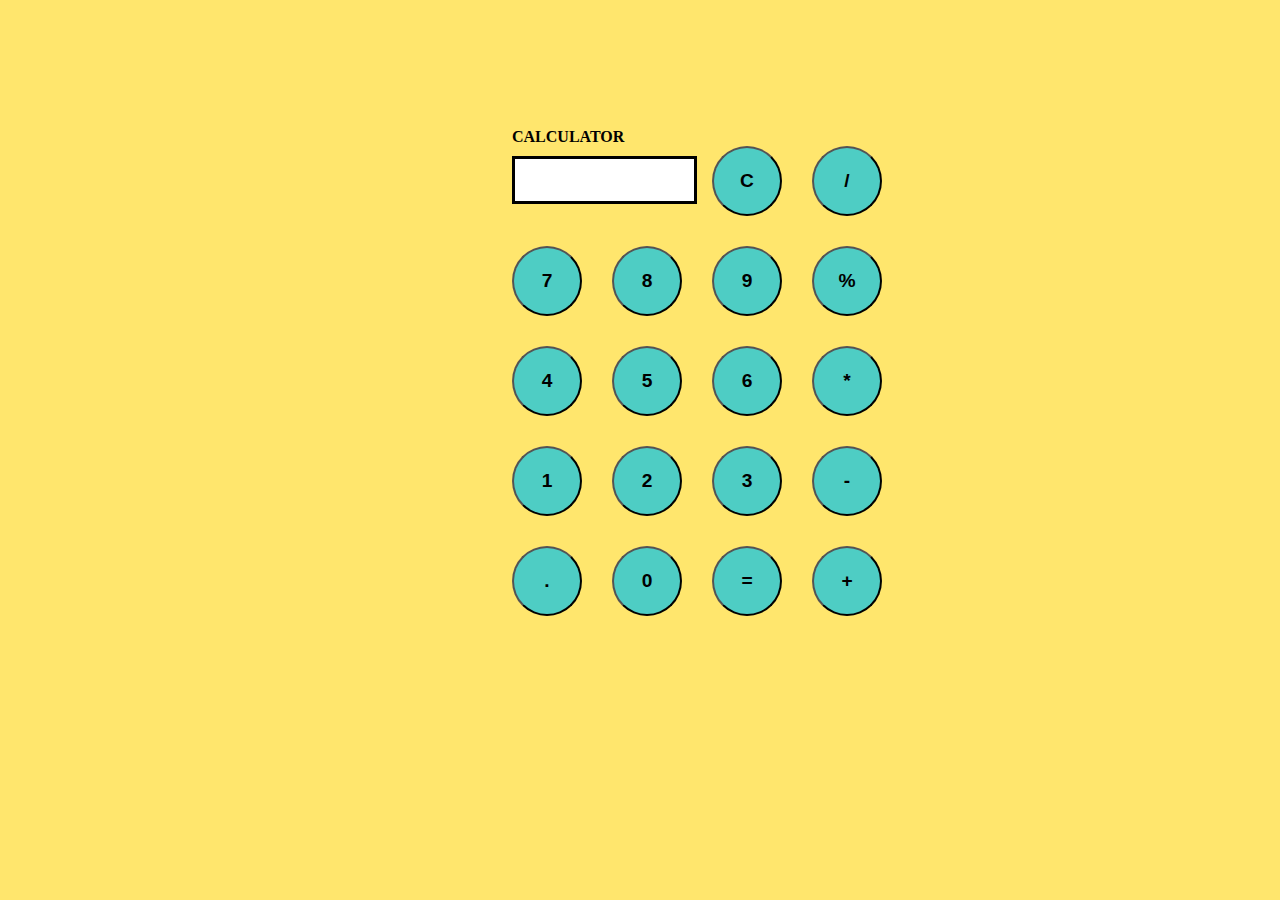
<file: Calculator/index.html>
<!DOCTYPE html>
<html lang="en">
<head>
  <meta charset="UTF-8">
  <meta http-equiv="X-UA-Compatible" content="IE=edge">
  <meta name="viewport" content="width=device-width, initial-scale=1.0">
  <title>Calculator</title>
  <link rel="stylesheet" href="styles.css">
  <script src="script.js" defer></script>
</head>
<body>
  
</body>
</html>
</file>
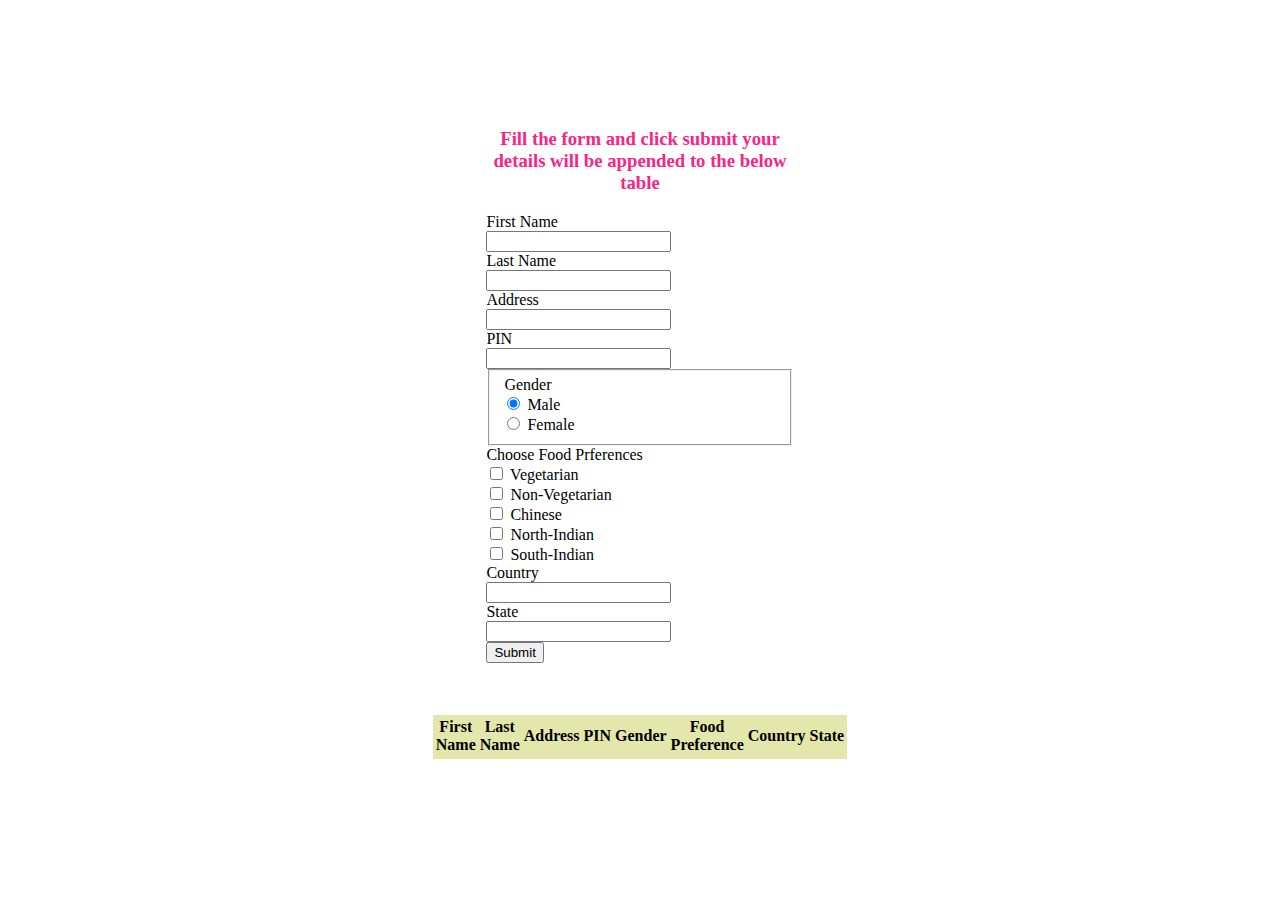
<file: HTML Form/index.html>
<!DOCTYPE html>
<html lang="en">

<head>
    <meta charset="UTF-8">
    <meta http-equiv="X-UA-Compatible" content="IE=edge">
    <meta name="viewport" content="width=device-width, initial-scale=1.0">
    <title>Document</title>
    <link rel="stylesheet" href="styles.css">
    <script src="script.js"></script>
    <link href="https://cdn.jsdelivr.net/npm/bootstrap@5.0.0/dist/css/bootstrap.min.css" rel="stylesheet"
        integrity="sha384-wEmeIV1mKuiNpC+IOBjI7aAzPcEZeedi5yW5f2yOq55WWLwNGmvvx4Um1vskeMj0" crossorigin="anonymous">
</head>

<body>
    <form id="form">
        <h3><strong>Fill the form and click submit your details will be appended to the below table</strong></h3>
        <div class="form-group row">
            <label for="firstname" class="col-sm-2 col-form-label">First Name</label>
            <div class="col-sm-10">
                <input type="text" class="form-control" id="firstname" required>
            </div>
        </div>
        <div class="form-group row">
            <label for="lastname" class="col-sm-2 col-form-label">Last Name</label>
            <div class="col-sm-10">
                <input type="text" class="form-control" id="lastname" required>
            </div>
        </div>
        <div class="form-group row">
            <label for="address" class="col-sm-2 col-form-label">Address</label>
            <div class="col-sm-10">
                <input type="text" class="form-control" id="address" required>
            </div>
        </div>
        <div class="form-group row">
            <label for="pin" class="col-sm-2 col-form-label">PIN</label>
            <div class="col-sm-10">
                <input type="text" class="form-control" id="pin" required>
            </div>
        </div>

        <!-- for radio buttons -->
        <fieldset class="form-group">
            <div class="row">
                <legend class="col-form-label col-sm-2 pt-0">Gender</legend>
                <div class="col-sm-10">
                    <div class="form-check">
                        <input class="form-check-input" type="radio" name="gridRadios" id="input" value="male" checked>
                        <label class="form-check-label" for="input">Male</label>
                    </div>
                    <div class="form-check">
                        <input class="form-check-input" type="radio" name="gridRadios" id="input" value="female">
                        <label class="form-check-label" for="input">Female</label>
                    </div>
                </div>
            </div>
        </fieldset>

        <!-- for checkbox -->
        <div class="form-group row">
            <div class="col-sm-2">Choose Food Prferences</div>
            <div class="col-sm-2">
                <div class="form-check">
                    <input class="form-check-input" type="checkbox" id="food" value="Vegetarian">
                    <label class="form-check-label" for="food">Vegetarian</label>
                </div>
            </div>
            <div class="col-sm-2">
                <div class="form-check">
                    <input class="form-check-input" type="checkbox" id="food" value="Non-Vegetarian">
                    <label class="form-check-label" for="food">Non-Vegetarian</label>
                </div>
            </div>
            <div class="col-sm-2">
                <div class="form-check">
                    <input class="form-check-input" type="checkbox" id="food" value="Chinese">
                    <label class="form-check-label" for="food">Chinese</label>
                </div>
            </div>
            <div class="col-sm-2">
                <div class="form-check">
                    <input class="form-check-input" type="checkbox" id="food" value="North-Indian">
                    <label class="form-check-label" for="food">North-Indian</label>
                </div>
            </div>
            <div class="col-sm-2">
                <div class="form-check">
                    <input class="form-check-input" type="checkbox" id="food" value="South-Indian">
                    <label class="form-check-label" for="food">South-Indian</label>
                </div>
            </div>
        </div>

        <!-- for country -->
        <div class="form-group row">
            <label for="country" class="col-sm-2 col-form-label">Country</label>
            <div class="col-sm-10">
                <input type="text" class="form-control" id="country" required>
            </div>
        </div>

        <!-- for state -->
        <div class="form-group row">
            <label for="state" class="col-sm-2 col-form-label">State</label>
            <div class="col-sm-10">
                <input type="text" class="form-control" id="state" required>
            </div>
        </div>

        <!-- for submit button -->
        <div>
            <button type="button" class="btn btn-success" onclick="return append()">Submit</button>
        </div>
    </form>

    <table class="table table-striped table-bordered">
        <thead>
            <tr>
                <th scope="col">First Name</th>
                <th scope="col">Last Name</th>
                <th scope="col">Address</th>
                <th scope="col">PIN</th>
                <th scope="col">Gender</th>
                <th scope="col">Food Preference</th>
                <th scope="col">Country</th>
                <th scope="col">State</th>
            </tr>
        </thead>
        <tbody>
            <tr>
        </tbody>
    </table>
</body>

</html>
</file>
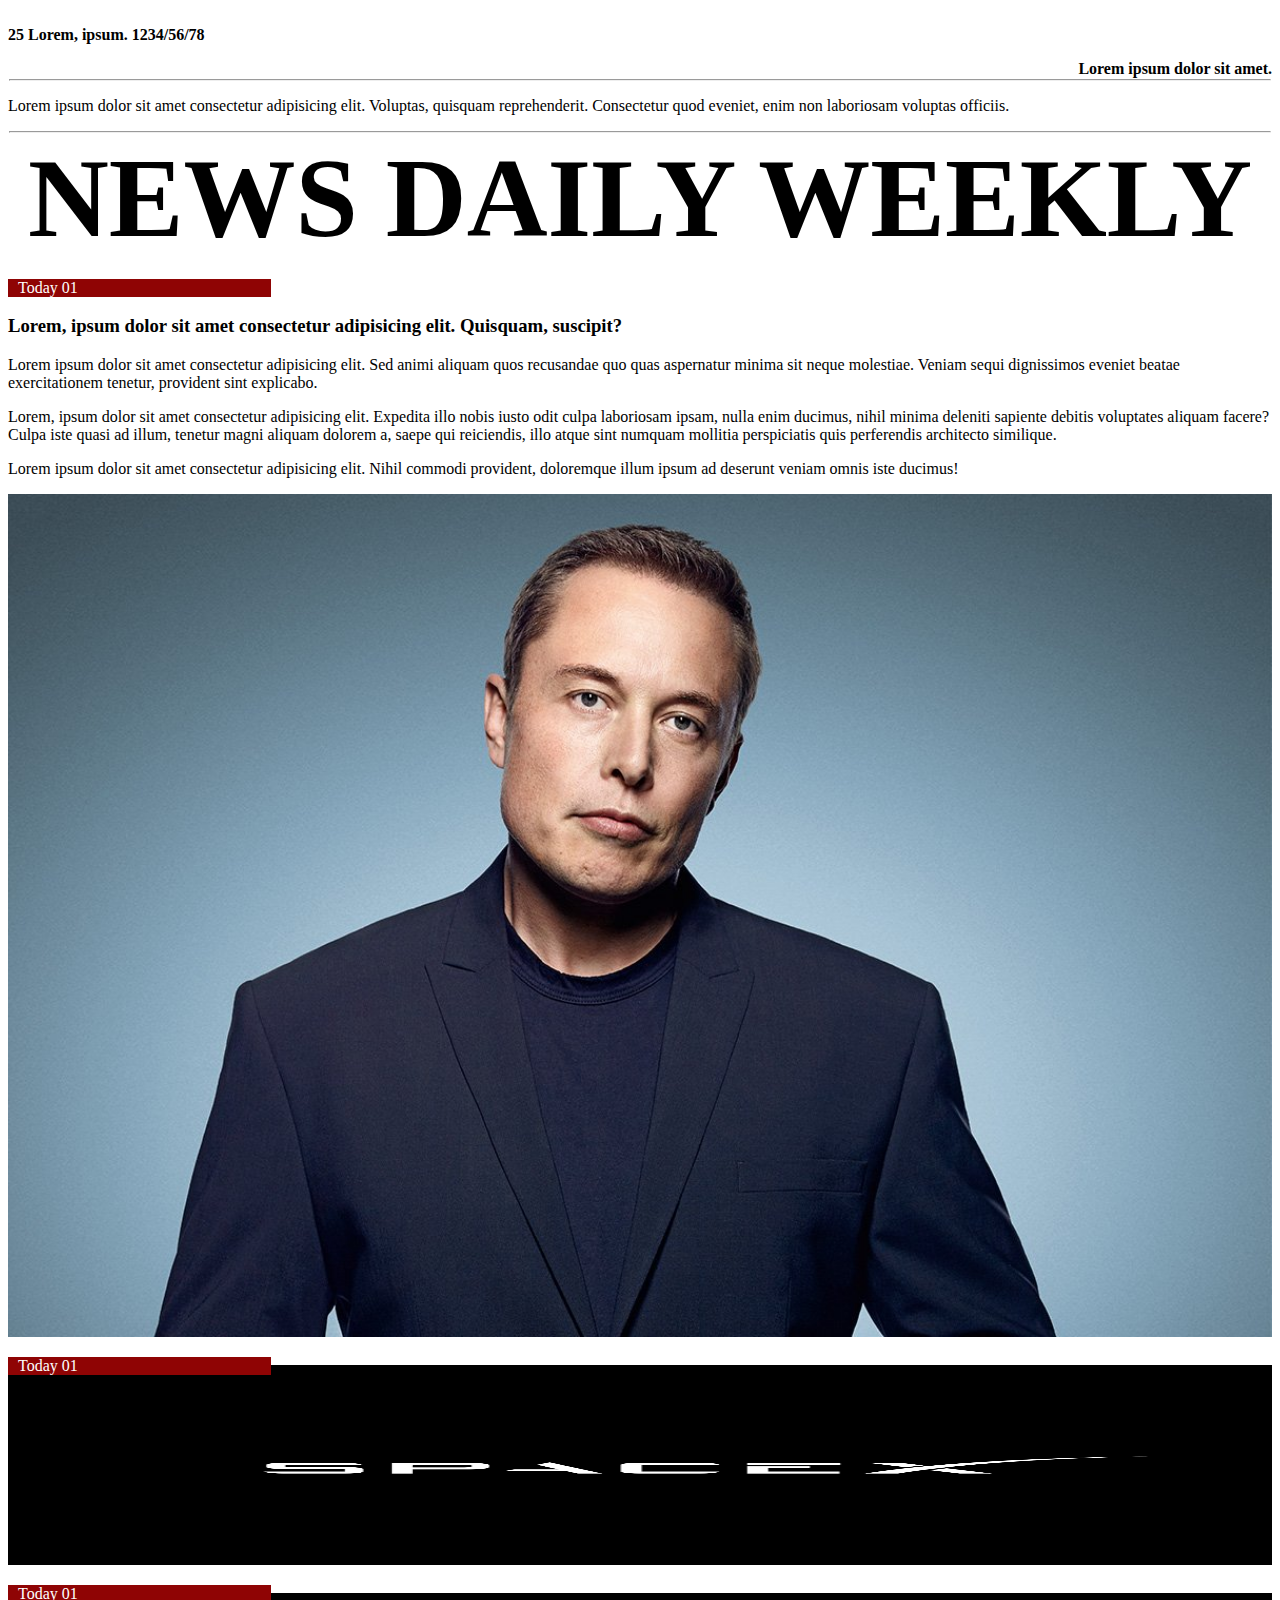
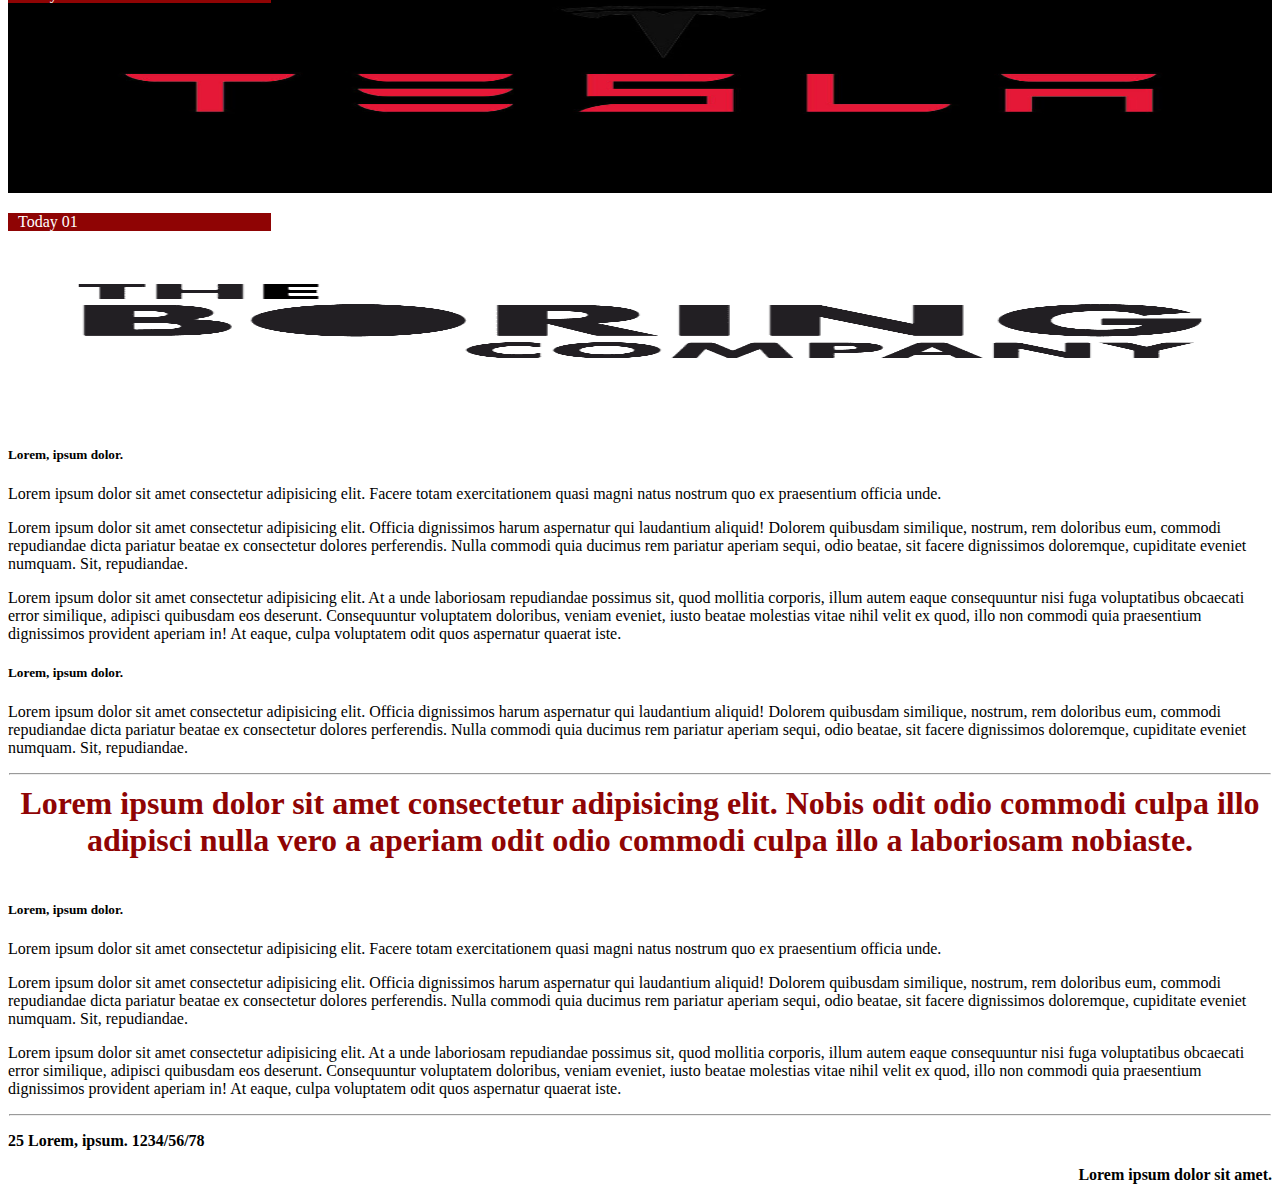
<file: newspaper/index.html>
<!DOCTYPE html>
<html lang="en">
  <head>
    <meta charset="UTF-8" />
    <meta http-equiv="X-UA-Compatible" content="IE=edge" />
    <meta name="viewport" content="width=device-width, initial-scale=1.0" />
    <title>Document</title>
    <link
      href="https://cdn.jsdelivr.net/npm/bootstrap@5.0.0-beta3/dist/css/bootstrap.min.css"
      rel="stylesheet"
      integrity="sha384-eOJMYsd53ii+scO/bJGFsiCZc+5NDVN2yr8+0RDqr0Ql0h+rP48ckxlpbzKgwra6"
      crossorigin="anonymous"
    />
    <link rel="stylesheet" href="styles.css" />
  </head>
  <body>
    <div class="container">
      <div class="row">
        <div class="col-sm">
          <p class="lorem">25 Lorem, ipsum. 1234/56/78</p>
        </div>
        <div class="col-sm">
          <p class="end">Lorem ipsum dolor sit amet.</p>
        </div>
      </div>
    </div>

    <div class="container">
      <div class="class">
        <div class="col-sm">
          <hr />
          <p class="text">
            Lorem ipsum dolor sit amet consectetur adipisicing elit. Voluptas,
            quisquam reprehenderit. Consectetur quod eveniet, enim non
            laboriosam voluptas officiis.
          </p>
          <hr />
        </div>
      </div>
    </div>

    <div class="container">
      <div class="row">
        <div class="col-sm">
          <header class="heading">NEWS DAILY WEEKLY</header>
        </div>
      </div>
    </div>

    <div class="container">
      <div class="row">
        <div class="col-sm-4">
          <p class="today">Today 01</p>
          <h3>
            Lorem, ipsum dolor sit amet consectetur adipisicing elit. Quisquam,
            suscipit?
          </h3>
          <p>
            Lorem ipsum dolor sit amet consectetur adipisicing elit. Sed animi
            aliquam quos recusandae quo quas aspernatur minima sit neque
            molestiae. Veniam sequi dignissimos eveniet beatae exercitationem
            tenetur, provident sint explicabo.
          </p>
          <p>
            Lorem, ipsum dolor sit amet consectetur adipisicing elit. Expedita
            illo nobis iusto odit culpa laboriosam ipsam, nulla enim ducimus,
            nihil minima deleniti sapiente debitis voluptates aliquam facere?
            Culpa iste quasi ad illum, tenetur magni aliquam dolorem a, saepe
            qui reiciendis, illo atque sint numquam mollitia perspiciatis quis
            perferendis architecto similique.
          </p>
          <p>
            Lorem ipsum dolor sit amet consectetur adipisicing elit. Nihil
            commodi provident, doloremque illum ipsum ad deserunt veniam omnis
            iste ducimus!
          </p>
        </div>
        <div class="col-sm">
          <img
            src="images/elon-musk.jpg"
            alt="musk"
            height="95%"
            width="100%"
          />
        </div>
      </div>
    </div>

    <div class="container">
      <div class="row">
        <div class="col-sm">
          <p class="today images">Today 01</p>
          <img
            class="spacex"
            src="images/share.jpg"
            alt="spacex"
            height="200px"
            width="100%"
          />
        </div>
        <div class="col-sm">
          <p class="today images">Today 01</p>
          <img
            src="images/tesla-logo-font-download-1200x675.jpg"
            alt="tesla"
            height="200px"
            width="100%"
          />
        </div>
        <div class="col-sm">
          <p class="today images">Today 01</p>
          <img src="images/boring.png" alt="boring" height="200px" width="100%" />
        </div>
      </div>
    </div>

    <div class="container">
      <div class="row">
        <div class="col-sm">
          <h5 class="sub-heading">Lorem, ipsum dolor.</h5>
          <p>
            Lorem ipsum dolor sit amet consectetur adipisicing elit. Facere
            totam exercitationem quasi magni natus nostrum quo ex praesentium
            officia unde.
          </p>
          <p>
            Lorem ipsum dolor sit amet consectetur adipisicing elit. Officia
            dignissimos harum aspernatur qui laudantium aliquid! Dolorem
            quibusdam similique, nostrum, rem doloribus eum, commodi repudiandae
            dicta pariatur beatae ex consectetur dolores perferendis. Nulla
            commodi quia ducimus rem pariatur aperiam sequi, odio beatae, sit
            facere dignissimos doloremque, cupiditate eveniet numquam. Sit,
            repudiandae.
          </p>
          <p>
            Lorem ipsum dolor sit amet consectetur adipisicing elit. At a unde
            laboriosam repudiandae possimus sit, quod mollitia corporis, illum
            autem eaque consequuntur nisi fuga voluptatibus obcaecati error
            similique, adipisci quibusdam eos deserunt. Consequuntur voluptatem
            doloribus, veniam eveniet, iusto beatae molestias vitae nihil velit
            ex quod, illo non commodi quia praesentium dignissimos provident
            aperiam in! At eaque, culpa voluptatem odit quos aspernatur quaerat
            iste.
          </p>
        </div>
        <div class="col-sm">
          <h5 class="sub-heading">Lorem, ipsum dolor.</h5>
          <p>
            Lorem ipsum dolor sit amet consectetur adipisicing elit. Officia
            dignissimos harum aspernatur qui laudantium aliquid! Dolorem
            quibusdam similique, nostrum, rem doloribus eum, commodi repudiandae
            dicta pariatur beatae ex consectetur dolores perferendis. Nulla
            commodi quia ducimus rem pariatur aperiam sequi, odio beatae, sit
            facere dignissimos doloremque, cupiditate eveniet numquam. Sit,
            repudiandae.
          </p>
          <hr />
          <h4 class="center">
            Lorem ipsum dolor sit amet consectetur adipisicing elit. Nobis odit
            odio commodi culpa illo adipisci nulla vero a aperiam odit
            odio commodi culpa illo a laboriosam nobiaste.
          </h4>
        </div>
        <div class="col-sm">
          <h5 class="sub-heading">Lorem, ipsum dolor.</h5>
          <p>
            Lorem ipsum dolor sit amet consectetur adipisicing elit. Facere
            totam exercitationem quasi magni natus nostrum quo ex praesentium
            officia unde.
          </p>
          <p>
            Lorem ipsum dolor sit amet consectetur adipisicing elit. Officia
            dignissimos harum aspernatur qui laudantium aliquid! Dolorem
            quibusdam similique, nostrum, rem doloribus eum, commodi repudiandae
            dicta pariatur beatae ex consectetur dolores perferendis. Nulla
            commodi quia ducimus rem pariatur aperiam sequi, odio beatae, sit
            facere dignissimos doloremque, cupiditate eveniet numquam. Sit,
            repudiandae.
          </p>
          <p>
            Lorem ipsum dolor sit amet consectetur adipisicing elit. At a unde
            laboriosam repudiandae possimus sit, quod mollitia corporis, illum
            autem eaque consequuntur nisi fuga voluptatibus obcaecati error
            similique, adipisci quibusdam eos deserunt. Consequuntur voluptatem
            doloribus, veniam eveniet, iusto beatae molestias vitae nihil velit
            ex quod, illo non commodi quia praesentium dignissimos provident
            aperiam in! At eaque, culpa voluptatem odit quos aspernatur quaerat
            iste.
          </p>
        </div>
      </div>
      <hr />
    </div>

    <div class="container">
      <div class="row">
        <div class="col-sm">
          <p class="lorem">25 Lorem, ipsum. 1234/56/78</p>
        </div>
        <div class="col-sm">
          <p class="end">Lorem ipsum dolor sit amet.</p>
        </div>
      </div>
    </div>
  </body>
</html>
</file>
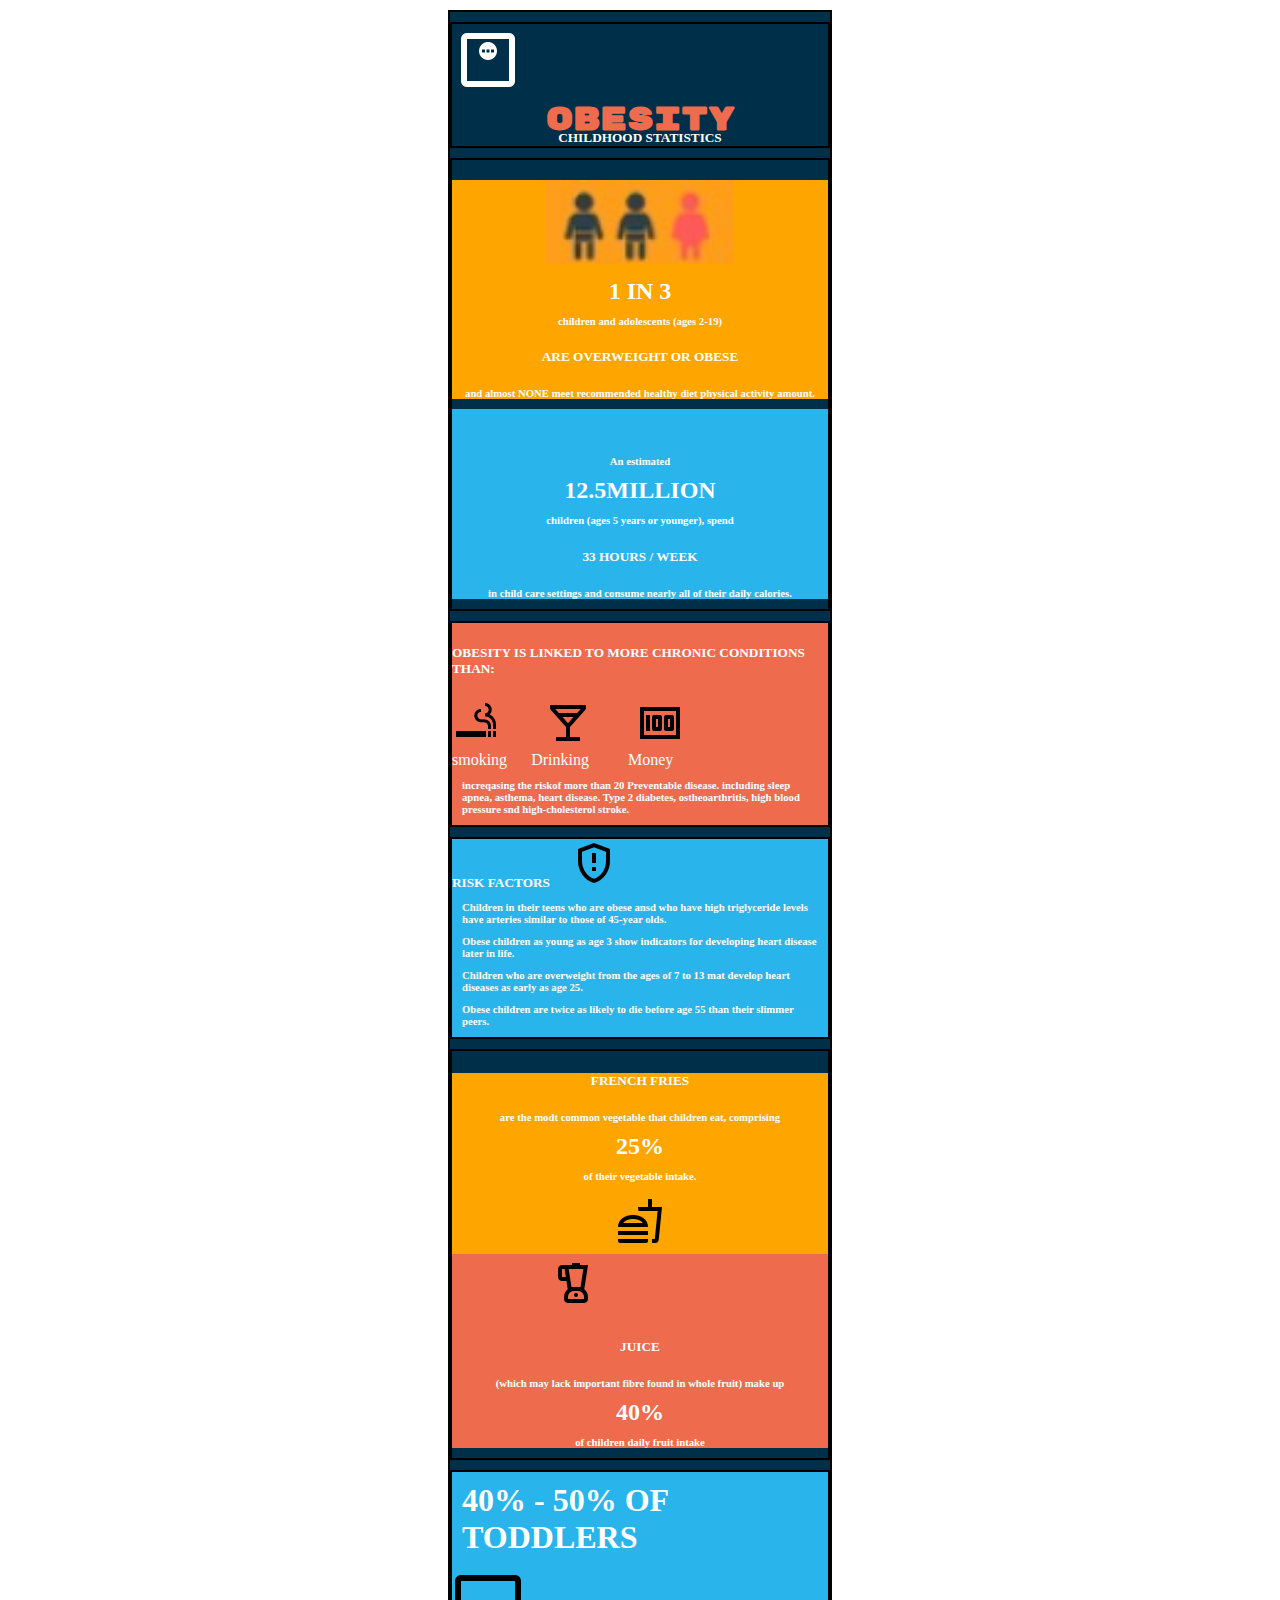
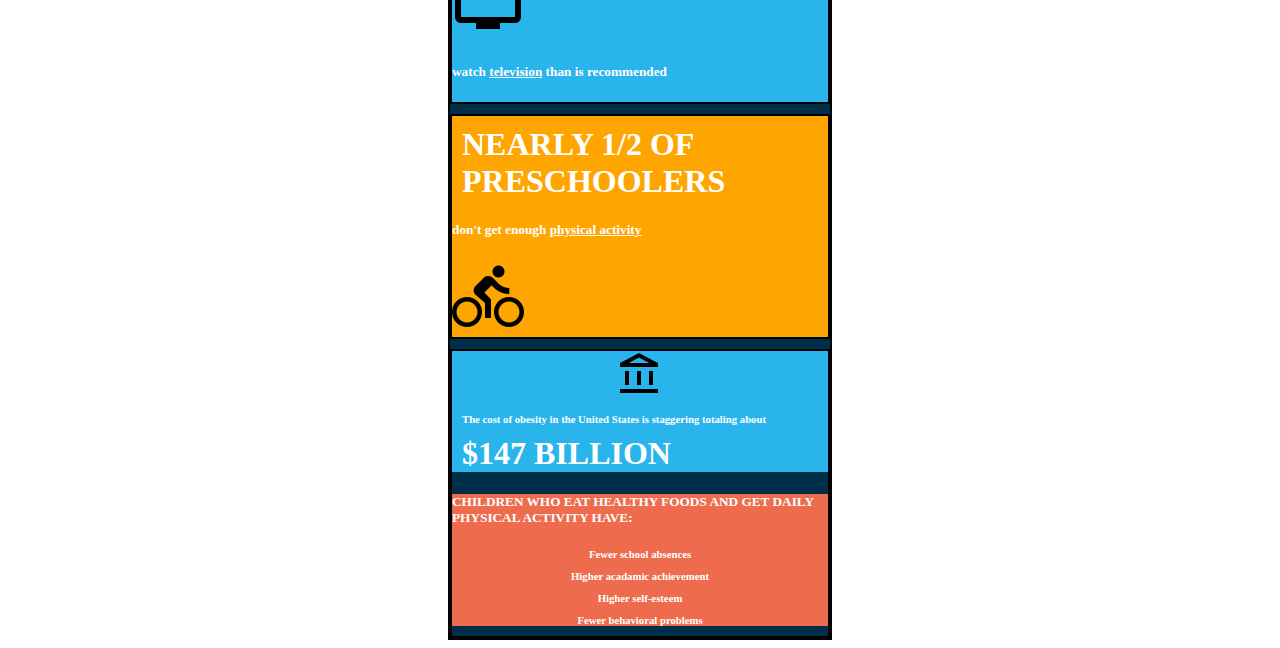
<file: obesity banner/index.html>
<!DOCTYPE html>
<html lang="en">

<head>
  <meta charset="UTF-8" />
  <meta http-equiv="X-UA-Compatible" content="IE=edge" />
  <meta name="viewport" content="width=device-width, initial-scale=1.0" />
  <title>Obesity Bannner</title>
  <link href="https://cdn.jsdelivr.net/npm/bootstrap@5.0.0/dist/css/bootstrap.min.css" rel="stylesheet"
    integrity="sha384-wEmeIV1mKuiNpC+IOBjI7aAzPcEZeedi5yW5f2yOq55WWLwNGmvvx4Um1vskeMj0" crossorigin="anonymous" />
  <link rel="stylesheet" href="styles.css">
  <link rel="preconnect" href="https://fonts.gstatic.com">
  <link href="https://fonts.googleapis.com/css2?family=Rubik+Mono+One&display=swap" rel="stylesheet">

</head>

<body>
  <!-- divided whole into a column  -->
  <div class="container outer" style="background-color:#003049;">
    <div class="row">
      <div class="col">
        <div class="container">
          <div class="row">
            <div class="col-sm-1">
              <img class="imageobese" src="images/outline_monitor_weight_white_36dp.png" alt="obesity" >
            </div>
            <dic class="col">
              <h1 class="innerheader headerone" style="text-align: center;">OBESITY</h1>
              <h5 class="innerheader headertwo" style="text-align: center;">CHILDHOOD STATISTICS</h5>
            </dic>
          </div>
        </div>

        <!-- for the first row -->
        <div class="container">
          <div class="row">
            <div class="col" style="background-color:orange ;">
              <!-- image sof child -->
              <div class="image-container">
                <img class="image" src="images/Screenshot (62).png" alt="children" height="10%" width="50%">
              </div>
              <!-- text -->
              <h2 class="innerheader" style="text-align: center;">1 IN 3</h2>
              <h6 style="text-align: center;">children and adolescents (ages 2-19)</h6>
              <h5 class="innerheader" style="text-align: center;">ARE OVERWEIGHT OR OBESE</h5>
              <h6 style="text-align: center;">and almost NONE meet recommended healthy diet physical activity amount.
              </h6>
            </div>
            <div class="col" style="background-color: rgb(41, 180, 235);">
              <div class="empty">&nbsp;</div>
              <div class="empty">&nbsp;</div>
              <h6 style="text-align: center;">An estimated</h6>
              <h2 class="innerheader" style="text-align: center;">12.5MILLION</h2>
              <h6 style="text-align: center;">children (ages 5 years or younger), spend</h6>
              <h5 class="innerheader" style="text-align: center;">33 HOURS / WEEK</h5>
              <h6 style="text-align: center;">in child care settings and consume nearly all of their daily calories.
              </h6>
            </div>
          </div>
        </div>
        <!-- for second row -->
        <!-- inner row divided into two columns -->
        <div class="container" style="background-color: #ee6c4d">
          <div class="row">
            <div class="col">
              <h5 class="innerheader">OBESITY IS LINKED TO MORE CHRONIC CONDITIONS THAN:</h5>
            </div>
            <div class="col">
              <div>
                <img src="images/outline_smoking_rooms_black_24dp.png" alt="smoking" id="smoking"
                  style="margin-right: 40px;">
                <img src="images/outline_local_bar_black_24dp.png" alt="drinking" id="drinking"
                  style="margin-right:40px">
                <img src="images/outline_money_black_24dp.png" alt="money" id="money">
              </div>
              <label for="smoking" style="margin-right:20px;">smoking</label>
              <label for="drinking" style="margin-right: 35px;">Drinking</label>
              <label for="money">Money</label>
            </div>
          </div>
          <!-- </div>inner text column -->
          <h6>increqasing the riskof more than 20 Preventable disease. including sleep apnea, asthema, heart disease.
            Type 2 diabetes, ostheoarthritis, high blood pressure snd high-cholesterol stroke.</h6>
        </div>
      </div>
    </div>

    <!-- for third row -->
    <div class="container" style="background-color: rgb(41, 180, 235);">
      <div class="row">
        <div class="col">
          <h5 class="innerheader" style="display: inline;">RISK FACTORS</h5><img
            src="images/outline_gpp_maybe_black_24dp.png" alt="danger" style="margin-left: 20px;">
          <h6>Children in their teens who are obese ansd who have high triglyceride levels have arteries similar to
            those of 45-year olds.</h6>
          <h6>Obese children as young as age 3 show indicators for developing heart disease later in life.</h6>
        </div>
        <div class="col">
          <h6>Children who are overweight from the ages of 7 to 13 mat develop heart diseases as early as age 25.</h6>
          <h6>Obese children are twice as likely to die before age 55 than their slimmer peers.</h6>
        </div>
      </div>
    </div>

    <!-- for fourth row -->
    <div class="container">
      <div class="row">
        <div class="col" style="background-color:orange ;">
          <h5 class="innerheader" style="text-align: center;">FRENCH FRIES</h5>
          <h6 style="text-align: center;">are the modt common vegetable that children eat, comprising</h6>
          <h2 class="innerheader" style="text-align: center;">25%</h2>
          <h6 style="text-align: center;">of their vegetable intake.</h6>
          <div class="imagecentre">
            <img src="images/outline_fastfood_black_24dp.png" alt="food" style="margin: 5px 80px;">
          </div>
        </div>
        <div class="col" style="background-color:#ee6c4d;">
          <div>
            <img src="images/outline_blender_black_24dp.png" alt="juice" style="margin: 5px 100px;">
          </div>
          <h5 class="innerheader" style="text-align: center;">JUICE</h5>
          <h6 style="text-align: center;">(which may lack important fibre found in whole fruit) make up</h6>
          <h2 class="innerheader" style="text-align: center;">40%</h2>
          <h6 style="text-align: center;">of children daily fruit intake</h6>
        </div>
      </div>
    </div>

    <!-- for fifth row -->
    <div class="container" style="background-color: rgb(41, 180, 235);">
      <div class="row">
        <div class="col-sm-8">
          <h1 class="innerheader">40% - 50% OF TODDLERS</h1>
        </div>
        <div class="col image">
          <img clas="tv" src="images/outline_tv_black_36dp.png" alt="television">
        </div>
        <h5>watch <u>television</u> than is recommended</h5>
      </div>
    </div>

    <!-- for sixth row -->
    <div class="container" style="background-color:orange ;">
      <div class="row">
        <div class="col-sm-8">
          <h1 class="innerheader">NEARLY 1/2 OF PRESCHOOLERS</h1>
          <h5>don't get enough <u>physical activity</u></h5>
        </div>
        <div class="col image">
          <img src="images/outline_directions_bike_black_36dp.png" alt="cycle">
        </div>
      </div>
    </div>

    <!-- for last row -->
    <div class="container">
      <div class="row">
        <div class="col" style="background-color: rgb(41, 180, 235);">
          <div class="imagecentre">
            <img src="images/outline_account_balance_black_24dp.png" alt="bankbalance">
          </div>
          <h6>The cost of obesity in the United States is staggering totaling about</h6>
          <h1 class="innerheader">$147 BILLION</h1>
        </div>
        <div class="col" style="background-color:#ee6c4d;">
          <h5 class="innerheader">CHILDREN WHO EAT HEALTHY FOODS AND GET DAILY PHYSICAL ACTIVITY HAVE:</h5>
          <h6 style="text-align: center;">Fewer school absences</h6>
          <h6 style="text-align: center;">Higher acadamic achievement</h6>
          <h6 style="text-align: center;">Higher self-esteem</h6>
          <h6 style="text-align: center;">Fewer behavioral problems</h6>
        </div>
      </div>
    </div>
</body>

</html>
</file>
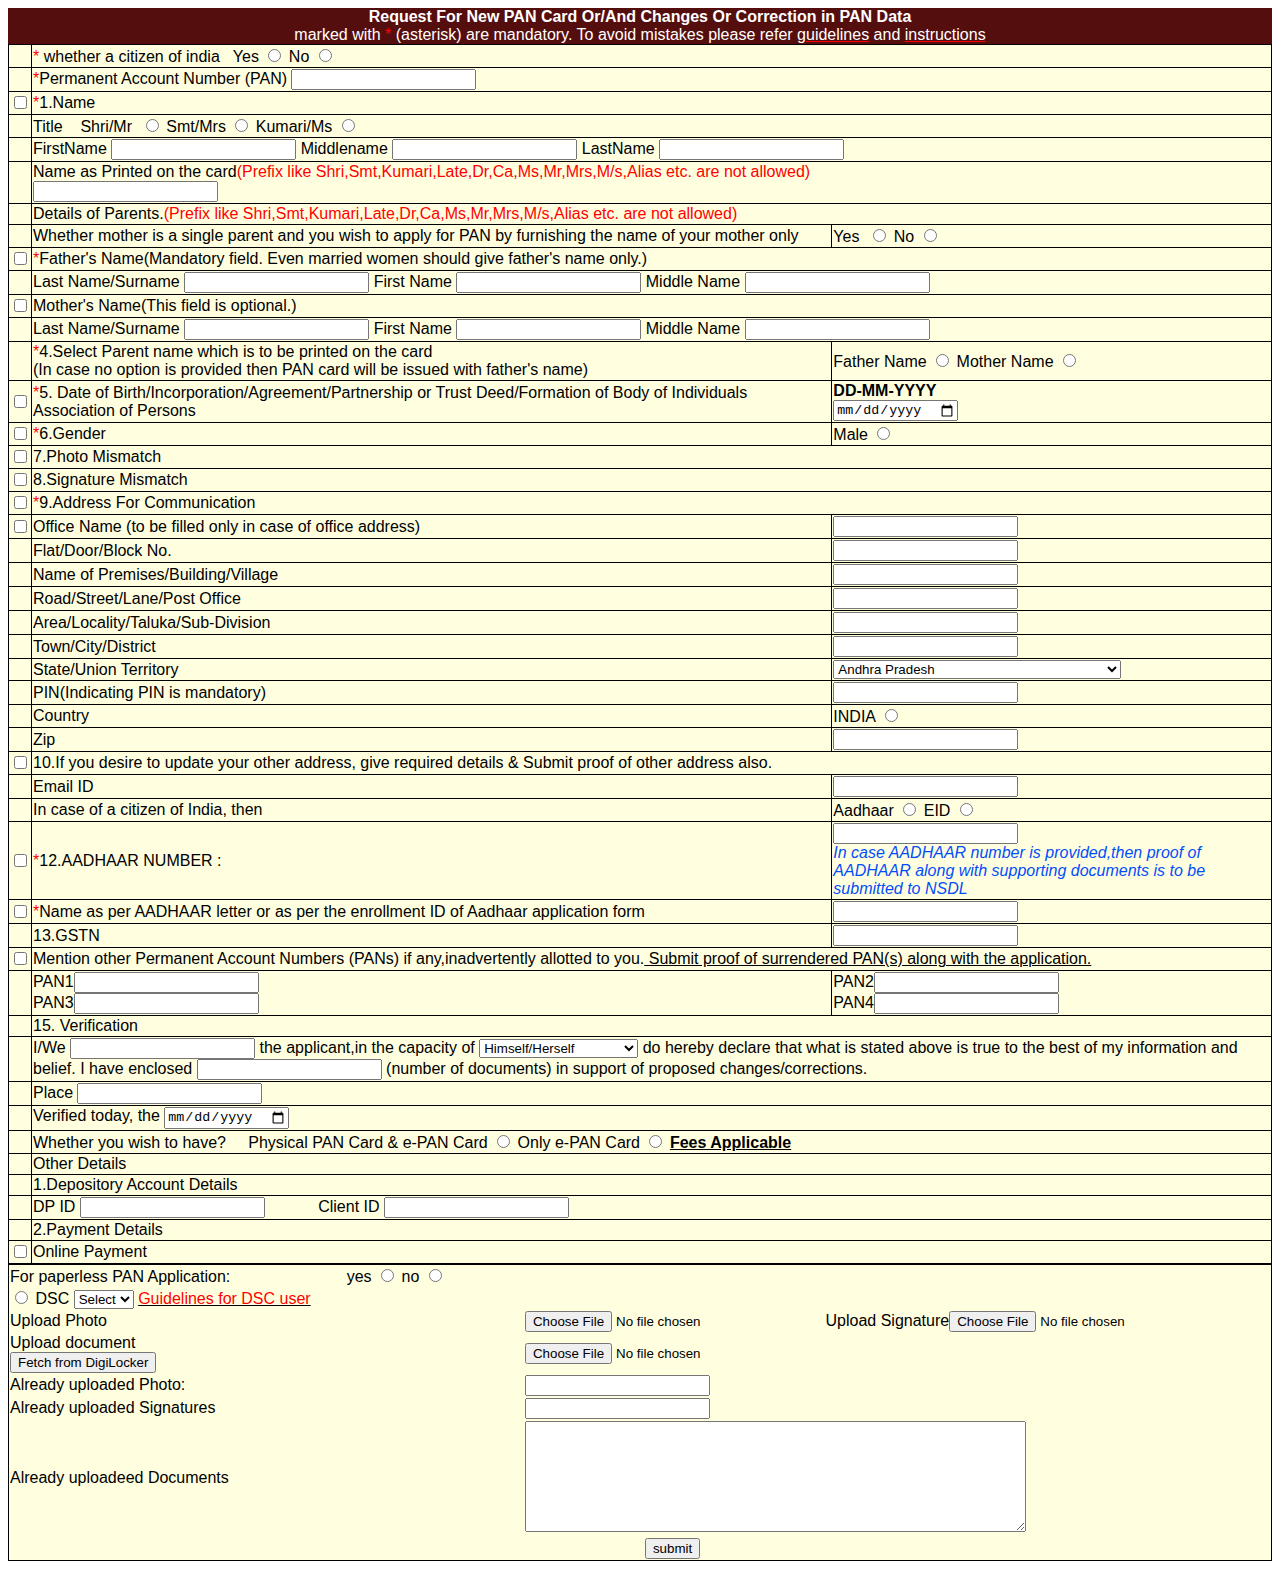
<file: Task6(Pan-Card)/indexpancard.html>
<!DOCTYPE html>
<html lang="en">
<head>
    <meta charset="UTF-8" />
    <meta http-equiv="X-UA-Compatible" content="IE=edge" />
    <meta name="viewport" content="width=device-width, initial-scale=1.0" />
    <title>Document</title>
    <link rel="stylesheet" href="styles.css" />
</head>
<header id='header'><strong>Request For New PAN Card Or/And Changes Or Correction in PAN Data</strong><br>
    <a></a> marked with <span class="asterik">*</span> (asterisk) are mandatory. To avoid mistakes please refer
    <u class="header">guidelines</u> and <u class="header">instructions</u>
</header>

<body>
    <table>
        <tr class="row">
            <td class="column"></td>
            <td class="column1" colspan="2">
                <span class="asterik">*</span> whether a citizen of india &nbsp;
                <label for="yes">Yes</label>
                <input type="radio" name="Yes" id="yes" value="yes" />
                <label for="no">No</label>
                <input type="radio" name="no" id="no" value="no" />
            </td>
        </tr>
        <tr class="row">
            <td class="column"></td>
            <td class="column1" colspan="2">
                <span class="asterik">*</span>Permanent Account Number (PAN)
                <input type="text" name="pan">
            </td>
        </tr>
        <tr class="row">
            <td class="column"><input type="checkbox"></td>
            <td class="column1" colspan="2"><span class=asterik>*</span>1.Name</td>
        </tr>
        <tr class="row">
            <td class="column"></td>
            <td class="column1" colspan="2">Title &nbsp;&nbsp;
                <label for="shri/mr">Shri/Mr&nbsp;</label>
                <input type="radio" name="Shri/Mr" id="shri/mr" value="shri/mr">
                <label for="smt/mrs">Smt/Mrs</label>
                <input type="radio" name="Smt/Mrs" id="smt/mrs" value="smt/mrs">
                <label for="kumari/ms">Kumari/Ms</label>
                <input type="radio" name="Kumari/Ms" id="kumari/ms" value="Kumari/ms">
            </td>
        </tr>
        <tr class="row">
            <td class="column"></td>
            <td class="column1" colspan="2">
                <label for="firstname">FirstName</label>
                <input type="text" name="firstname" id="firstname">
                <label for="middlename">Middlename</label>
                <input type="text" name="middlename" id="middlename">
                <label for="lastname">LastName</label>
                <input type="text" name="lastname" id="lastname">
            </td>
        </tr>
        <tr class="row">
            <td class="column"></td>
            <td class="column1" colspan="2">
                <label for="card">Name as Printed on the card<span class="span">(Prefix like
                        Shri,Smt,Kumari,Late,Dr,Ca,Ms,Mr,Mrs,M/s,Alias etc. are not allowed)</span></label><br>
                <input type="text" id="card">
            </td>
        </tr>
        <tr class="row">
            <td class="column"></td>
            <td class="column1" colspan="2">
                Details of Parents.<span class="span">(Prefix like Shri,Smt,Kumari,Late,Dr,Ca,Ms,Mr,Mrs,M/s,Alias etc.
                    are not allowed)</span>
            </td>
        </tr>
        <tr class="row">
            <td class="column"></td>
            <td class="column1">Whether mother is a single parent and you wish to apply for PAN by furnishing the name
                of your mother only</td>
            <td class="column2">
                <label for="yes">Yes&nbsp;</label>
                <input type="radio" name="Yes" id="yes" value="yes" />
                <label for="no">No</label>
                <input type="radio" name="no" id="no" value="no" />
            </td>
        </tr>
        <tr class="row">
            <td class="column"><input type="checkbox"></td>
            <td class="column1" colspan="2"><span class=asterik>*</span>Father's Name(Mandatory field. Even married
                women should give father's name only.)</td>
        </tr>
        <tr class="row">
            <td class="column"></td>
            <td class="column1" colspan="2">
                <label for="fatherslastname">Last Name/Surname</label>
                <input type="text" id="fatherslastname">
                <label for="fathersfirstname">First Name</label>
                <input type="text" id="fathersfirstname">
                <label for="fathersmiddlename">Middle Name</label>
                <input type="text" id="fathersmiddlename">
            </td>
        </tr>
        <tr class="row">
            <td class="column"><input type="checkbox"></td>
            <td class="column1" colspan="2">Mother's Name(This field is optional.)</td>
        </tr>
        <tr class="row">
            <td class="column"></td>
            <td class="column1" colspan="2">
                <label for="motherslastname">Last Name/Surname</label>
                <input type="text" id="motherslastname">
                <label for="mothersfirstname">First Name</label>
                <input type="text" id="mothersfirstname">
                <label for="mothersmiddlename">Middle Name</label>
                <input type="text" id="mothersmiddlename">
            </td>
        </tr>
        <tr class="row">
            <td class="column"></td>
            <td class="column1"><span class="asterik">*</span>4.Select Parent name which is to be printed on the
                card<br>
                (In case no option is provided then PAN card will be issued with father's name)
            </td>
            <td class="column2" colspan="2">
                <label for="card">Father Name</label>
                <input type="radio" name="card" id="card" value="card">
                <label for="card">Mother Name</label>
                <input type="radio" name="card" id="card" value="card">
            </td>
        </tr>
        <tr class="row">
            <td class="column"><input type="checkbox"></td>
            <td class="column1"><span class="asterik">*</span>5. Date of Birth/Incorporation/Agreement/Partnership or
                Trust Deed/Formation of Body of Individuals Association of Persons</td>
            <td class="column2" colspan="2">
                <label for="date"><strong>DD-MM-YYYY</strong></label><br>
                <input type="date" id="date">
            </td>
        </tr>
        <tr class="row">
            <td class="column"><input type="checkbox"></td>
            <td class="column1"><span class="asterik">*</span>6.Gender</td>
            <td class="column2" colspan="2">
                <label for="male">Male</label>
                <input type="radio" name="male" id="male" value="male">
            </td>
        </tr>
        <tr class="row">
            <td class="column"><input type="checkbox"></td>
            <td class="column1" colspan="2">7.Photo Mismatch</td>
        </tr>
        <tr class="row">
            <td class="column"><input type="checkbox"></td>
            <td class="column1" colspan="2">8.Signature Mismatch</td>
        </tr>
        <tr class="row">
            <td class="column"><input type="checkbox"></td>
            <td class="column1" colspan="2"><span class="asterik">*</span>9.Address For Communication</td>
        </tr>
        <tr class="row">
            <td class="column"><input type="checkbox"></td>
            <td class="column">Office Name (to be filled only in case of office address)</td>
            <td class="column2"><input type="text"></td>
        </tr>
        <tr class="row">
            <td class="column"></td>
            <td class="column"> Flat/Door/Block No.</td>
            <td class="column2"><input type="text"></td>
        </tr>
        <tr class="row">
            <td class="column"></td>
            <td class="column">Name of Premises/Building/Village</td>
            <td class="column2"><input type="text"></td>
        </tr>
        <tr class="row">
            <td class="column"></td>
            <td class="column"> Road/Street/Lane/Post Office</td>
            <td class="column2"><input type="text"></td>
        </tr>
        <tr class="row">
            <td class="column"></td>
            <td class="column">Area/Locality/Taluka/Sub-Division</td>
            <td class="column2"><input type="text"></td>
        </tr>
        <tr class="row">
            <td class="column"></td>
            <td class="column">Town/City/District</td>
            <td class="column2"><input type="text"></td>
        </tr>
        <tr class="row">
            <td class="column"></td>
            <td class="column">State/Union Territory</td>
            <td class="column2"><select name="state" id="state">
                    <option value="Andhra Pradesh">Andhra Pradesh</option>
                    <option value="Arunachal Pradesh">Arunachal Pradesh</option>
                    <option value="Assam">Assam</option>
                    <option value="Bihar">Bihar</option>
                    <option value="Chhattisgarh">Chhattisgarh</option>
                    <option value="Goa">Goa</option>
                    <option value="Gujarat">Gujarat</option>
                    <option value="Jharkhand">Jharkhand</option>
                    <option value="Himachal Pradesh">Himachal Pradesh</option>
                    <option value="Karnataka">Karnataka</option>
                    <option value="Kerala">Kerala</option>
                    <option value="Madhya Pradesh">Madhya Pradesh</option>
                    <option value="Maharashtra">Maharashtra</option>
                    <option value="Manipur">Manipur</option>
                    <option value="Meghalaya">Meghalaya</option>
                    <option value="Mizoram">Mizoram</option>
                    <option value="Nagaland">Nagaland</option>
                    <option value="Odisha">Odisha</option>
                    <option value="Rajasthan">Rajasthan</option>
                    <option value="Sikkim">Sikkim</option>
                    <option value="Tamil Nadu">Tamil Nadu</option>
                    <option value="Telangana">Telangana</option>
                    <option value="Tripura">Tripura</option>
                    <option value="Uttar Pradesh">Uttar Pradesh</option>
                    <option value="Uttarakhand">Punjab</option>
                    <option value="West Bengal">West Bengal</option>
                    <option value="Andaman and Nicobar Islands">Andaman and Nicobar Islands</option>
                    <option value="Chandigarh">Chandigarh</option>
                    <option value="Dadra and Nagar Haveli and Daman and Diu">Dadra and Nagar Haveli and Daman and Diu
                    </option>
                    <option value="Delhi">Delhi</option>
                    <option value="Jammu and Kashmir">Jammu and Kashmir</option>
                    <option value="Ladakh">Ladakh</option>
                    <option value="Lakshadweep">Lakshadweep</option>
                    <option value="Puducherry">Puducherry</option>
                </select></td>
        </tr>
        <tr class="row">
            <td class="column"></td>
            <td class="column">PIN(Indicating PIN is mandatory)</td>
            <td class="column2"><input type="text"></td>
        </tr>
        <tr class="row">
            <td class="column"></td>
            <td class="column">Country</td>
            <td class="column2">
                <label for="country">INDIA</label>
                <input type="radio" name="country" id="country">
            </td>
        </tr>
        <tr class="row">
            <td class="column"></td>
            <td class="column">Zip</td>
            <td class="column2"><input type="number"></td>
        </tr>
        <tr class="row">
            <td class="column"><input type="checkbox"></td>
            <td class="column1" colspan="2">10.If you desire to update your other address, give required details &
                Submit proof of other address also.</td>
        </tr>
        <tr class="row">
            <td class="column"></td>
            <td class="column">Email ID</td>
            <td class="column2"><input type="text"></td>
        </tr>
        <tr class="row">
            <td class="column"></td>
            <td class="column">In case of a citizen of India, then</td>
            <td class="column2">
                <label for="aadhaar">Aadhaar</label>
                <input type="radio" name="aadhaar" id="aadhaar">
                <label for="eid">EID</label>
                <input type="radio" name="eid" id="eid">
            </td>
        </tr>
        <tr class="row">
            <td class="column"><input type="checkbox"></td>
            <td class="column1"><span class="asterik">*</span>12.AADHAAR NUMBER :</td>
            <td class="column2">
                <input type="text" name="aadhaar" id="aadhaar"><br>
                <label for="aadhaar"><span class="blue">In case AADHAAR number is provided,then proof of AADHAAR along
                        with supporting documents is to be submitted to NSDL</span></label>
            </td>
        </tr>
        <tr class="row">
            <td class="column"><input type="checkbox"></td>
            <td class="column"><span class="asterik">*</span>Name as per AADHAAR letter or as per the enrollment ID of
                Aadhaar application form</td>
            <td class="column2"><input type="text"></td>
        </tr>
        <tr class="row">
            <td class="column"></td>
            <td class="column">13.GSTN</td>
            <td class="column2"><input type="text"></td>
        </tr>
        <tr class="row">
            <td class="column"><input type="checkbox"></td>
            <td class="column" colspan="2">Mention other Permanent Account Numbers (PANs) if any,inadvertently allotted
                to you.<u> Submit proof of surrendered PAN(s) along with the application.</u></td>
        </tr>
        <tr class="row">
            <td class="column"></td>
            <td class="column"><label for="pan1">PAN1</label><input type="text" name="pan" id="pan"><br>
                <label for="pan">PAN3</label><input type="text" name="pan" id="pan">
            </td>
            <td class="column2"><label for="pan">PAN2</label><input type="text" name="pan" id="pan"><br>
                <label for="pan">PAN4</label><input type="text" name="pan" id="pan">
            </td>
        </tr>
        <tr class="row">
            <td class="column"></td>
            <td class="column" colspan="2"> 15. Verification</td>
        </tr>
        <tr class="row">
            <td class="column"></td>
            <td class="column1" colspan="2">I/We <input type="text" name="name" id="name" autocomplete="off"> the
                applicant,in the capacity of
                <select name="name" id="name">
                    <option value="himself/herself">Himself/Herself</option>
                    <option value="represenative">Representative Access</option>
                </select> do hereby declare that what is stated above is true to the best of my information and belief.
                I have enclosed <input type="number" name="name" id="name" autocomplete="off"> (number of documents) in
                support of proposed changes/corrections.
            </td>
        </tr>
        <tr class="row">
            <td class="column"></td>
            <td class="column1" colspan="2">
                <label for="place">Place&nbsp;</label><span><input type="text" name="place" id="name"
                        autocomplete="off"></span>
            </td>
        </tr>
        <tr class="row">
            <td class="column"></td>
            <td class="column1" colspan="2">Verified today, the&nbsp;<input type="date" name="date" id="date"></td>
        </tr>
        <tr class="row">
            <td class="column"></td>
            <td class="column1" colspan="2">
                Whether you wish to have?&nbsp;&nbsp;&nbsp;&nbsp;
                <label for="physical">Physical PAN Card & e-PAN Card </label>
                <input type="radio" name="physical" id="physical">
                <label for="physical">Only e-PAN Card</label>
                <input type="radio" name="physical" id="physical">&nbsp;<u><strong>Fees Applicable</strong></u>
            </td>
        </tr>
        <tr class="row">
            <td class="column"></td>
            <td class="column" colspan="2">Other Details</td>
        </tr>
        <tr class="row">
            <td class="column"></td>
            <td class="column" colspan="2">1.Depository Account Details</td>
        </tr>
        <tr class="row">
            <td class="column"></td>
            <td class="column1" colspan="2">DP ID <input type="text" name="dpid" id="dpid"
                    autocomplete="off">&nbsp;&nbsp;&nbsp;&nbsp;&nbsp;&nbsp;&nbsp;&nbsp;&nbsp;&nbsp;&nbsp;&nbsp;Client ID
                <input type="text" name="clientid" id="clientid" autocomplete="off">
            </td>
        </tr>
        <tr class="row">
            <td class="column"></td>
            <td class="column" colspan="2">2.Payment Details</td>
        </tr>
        <tr class="row">
            <td class="column"><input type="checkbox"></td>
            <td class="column" colspan="2">Online Payment</td>
        </tr>
    </table>
    <footer>
        <table class="footer">
            <tr class="footer-row">
                <td>For paperless PAN Application: &emsp;&emsp;&emsp;&emsp;&emsp;&emsp;
                    <label for="yes">yes</label>
                    <input type="radio" name="yes" id="yes">
                    <label for="no">no</label>
                    <input type="radio" name="no" id="no">
                </td>
            </tr>
            <tr class="footer-row">
                <td>
                    <input type="radio" name="dsc" id="dsc">
                    <label for="dsc">DSC</label>
                    <select name="select" id="select">
                        <option value="select">Select</option>
                    </select>
                    <label for="select"><u><span class="span">Guidelines for DSC user</span></u></label>
                </td>
            </tr>
            <tr class="footer-row">
                <td>Upload Photo</td>
                <td><input type="file" name="photo" id="photo"></td>
                <td><label for="upload-signature">Upload Signature</label><input type="file" name="upload-signature"
                        id="upload-signature"></td>
            </tr>
            <tr class="footer-row">
                <td><label for="upload-document">Upload document</label><br><input type="button" img src="digiLocker.png"  value="Fetch from DigiLocker">
                </td>
                <td><input type="file" name="upload-document" id="upload-document"></td>
            </tr>
            <tr>
                <td>Already uploaded Photo:</td>
                <td colspan="2"><input type="text" name="text" id="text"></td>
            </tr>
            <tr>
                <td>Already uploaded Signatures</td>
                <td colspan="2"><input type="text" name="text" id="text"></td>
            </tr>
            <tr>
                <td>Already uploadeed Documents</td>
                <td colspan="2"><textarea name="area" id="area" cols="60" rows="7"></textarea></td>
            </tr>
            <tr>
                <td></td>
                <td>&ensp;&ensp;&ensp;&ensp;&ensp;&ensp;&ensp;&ensp;&ensp;&ensp;&ensp;&ensp;&ensp;&ensp;&ensp;<input
                        type="submit" value="submit"></td>
            </tr>
        </table>
    </footer>
</body>

</html>
</file>
<file: Calculator/styles.css>
body {
  border-radius: 50%;
  margin: 10% 40%;
  background-color: #ffe66d;
}
div {
  position: relative;
  background-color: black;
}
.number {
  font-size: larger;
  font-weight: 900;
  position: absolute;
  background-color: #4ecdc4;
  color: black;
  height: 70px;
  width: 70px;
  border-radius: 50%;
}
.input {
  font-size:15px;
  border: 3px solid black;
  position: absolute;
  margin-top: 10px;
  width: 175px;
  height: 40px;
}
.one,
.two,
.three,
.sub {
  margin-top: 300px;
}
.four,
.five,
.six,
.mul {
  margin-top: 200px;
}
.seven,
.eight,
.nine,
.mod {
  margin-top: 100px;
}
.zero,
.period,
.equal,
.add {
  margin-top: 400px;
}
.two {
  margin-left: 100px;
}
.three {
  margin-left: 200px;
}
.sub {
  margin-left: 300px;
}
.five {
  margin-left: 100px;
}
.six {
  margin-left: 200px;
}
.eight {
  margin-left: 100px;
}
.nine {
  margin-left: 200px;
}
.add {
  margin-left: 100px;
}
.mod {
  margin-left: 300px;
}
.mul {
  margin-left: 300px;
}
.divide {
  margin-left: 300px;
}
.clear {
  margin-left: 200px;
}
.zero {
  margin-left: 100px;
}
.equal {
  margin-left: 200px;
}
.add {
  margin-left: 300px;
}
.sub {
  margin-left: 300px;
}
</file>
<file: HTML Form/styles.css>
body{
    background-color: white;
    margin: 10% 30%;
}
h3{
    text-align: center;
    color: #f72585;
}
form{
    margin: 10% 20%;
}
table{
    background-color: rgb(227, 231, 172);
    margin: auto;
    width: 60% !important;
}
</file>
<file: newspaper/styles.css>
body{
    background-color: white;
    margin-top: 2%;
}
.container{
    background-color:white;
}
p.lorem,p.end{
    font-weight: 800;
    margin-bottom: 1px;
}
hr{
    margin: 1px;
}
.end{
    text-align: end;
}
.heading{
    font-family: 'Times New Roman', Times, serif;
    font-weight: 800;
    text-align: center;
    font-size: 7em;
}
@media screen and (max-width:500px){
    .heading{
        color:green;
        font-size:2.5em;
    }
}
.center{
    margin-top: 10px;
    text-align: center;
    font-size: 2em;
    color: rgb(143, 4, 4);
}
.today{
    color: white;
    background-color: rgb(143, 4, 4);
    width: 20%;
    padding-left: 10px;
    font-size: 1em;
    margin-bottom: 0;
}
.images{
    position: relative;
    margin-bottom: -10px;
}
@media  screen and (max-width:390px) {
 .today{
     font-size: 10px;
 }       
}
</file>
<file: obesity banner/styles.css>
body{
    color: white;
    margin-left: 35%;
    margin-right: 35%;
}
.innerheader{
    font-weight: 900;
}
h1,h2,h4,h3,h6{
    margin: 10px;
}
.container{
    margin-top: 10px;
    border:2px solid black;
}
.headerone{
    color: #ee6c4d;
    margin: 0;
    font-weight: 900;
    font-family: 'Rubik Mono One', sans-serif;
}
.headertwo{
    margin: -10px 0 0 0;
}
.image-container{
    text-align: center;
    margin: 20px 0 0 0;
}

.imagecentre{
    text-align: center;
}
@media screen and (max-width:890px){
    .headerone,.headertwo,.innerheader{
        font-size: 1em;
    }
    
}
</file>
<file: Task6(Pan-Card)/styles.css>
body{
    background-color: #fff;
}
header{
        text-align: center;
        font-family:sans-serif;
        background-color: #550e0e;
        color: #fff;
}
table,tr.row,td.column{
    border: 1px solid black;
    background-color: rgb(255, 255, 224);
    border-collapse: collapse;
    width: 100%;
    font-family:'Trebuchet MS', 'Lucida Sans Unicode', 'Lucida Grande', 'Lucida Sans', Arial, sans-serif;
}
.asterik{
    color: #f00;
}
.span{
    color: #f00;
}
u.header{
    text-decoration-color: #f00;
}
.blue{
    font-style: italic;
    color: rgb(2, 77, 250);
}
td.column{
    border: 1px solid black;
    border-collapse: collapse;
    width: 1%; ;
}
td.column1{
    border: 1px solid black;
    border-collapse: collapse;
    width: 64%;

}
td.column2{
    border: 1px solid black;
    border-collapse: collapse;
    width: 35%;
}
</file>
